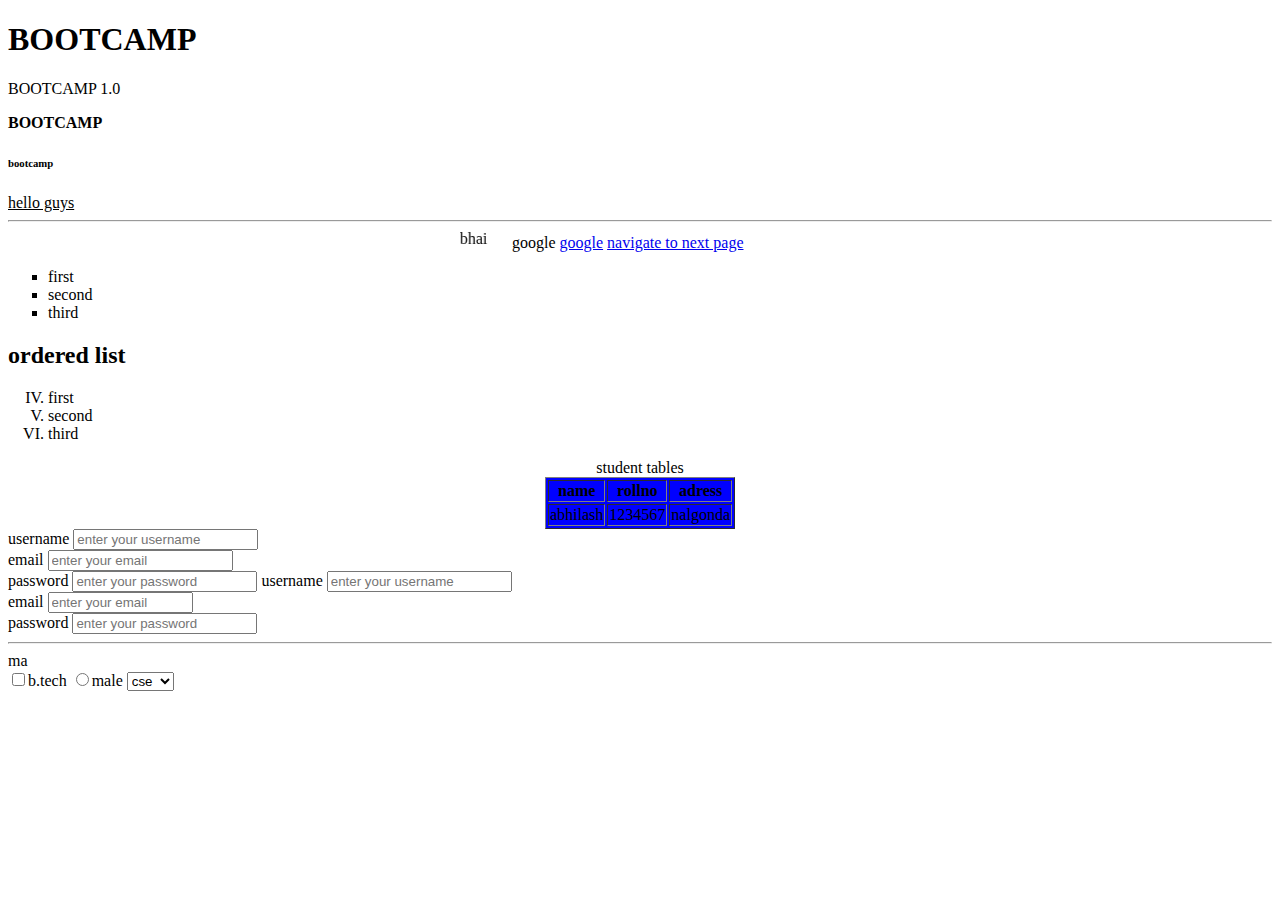
<file: index.html>
<!DOCTYPE html>
<html lang="en">
<head>
    <meta charset="UTF-8">
    <meta name="viewport" content="width=device-width, initial-scale=1.0">
    <title>Document</title>
</head>
<body>
    <h1>BOOTCAMP</h1>
    <P>BOOTCAMP 1.0</P>
    <B>BOOTCAMP</B>
    <h6>bootcamp</h6>
    <u>hello guys</u>
    <hr>
    <marquee width="500" loop="">bhai</marquee>
    <a>google</a>
    <a href="http://www.google.com">google</a>
    <a href="index2.html">navigate to next page</a>
    <ul type= "square">
        <li>first</li>
        <li>second</li>
         <li>third</li>
    </ul>
    <h2>ordered list</h2>
    <ol type="I" start="4">
        <li>first</li>
        <li>second</li>
        <li>third</li>
    </ol>
    <table border="1" bgcolor="blue" align="center">
        <caption>student tables</caption>
        <tr>
            <th>name</th>
            <th>rollno</th>
            <th>adress</th>
        </tr>
        <tr>
            <td>abhilash</td>
            <td>1234567</td>
            <td>nalgonda</td>

        </tr>
        </table>
        <form action="">
            <label>username</label>
            <input type="text" placeholder="enter your username" >
            <br>
            <label>email</label>
            <input type="text" placeholder="enter your email">
            <br>
            <label>password</label>
            <input type="number"   placeholder="enter your password" >
            <label>username</label>
            <input type="text" placeholder="enter your username" >
            <br>
            <label>email</label>
            <input type="text" placeholder="enter your email" maxlength="10" size="15">
            <br>
            <label>password</label>
            <input type="number"   placeholder="enter your password" >
            <hr>ma

         </form>
         
         <input type="checkbox" name="a" value="bt">b.tech
         <input type="radio" >male
         <select name="course" size="1">
            <option>cse</option>
            <option>aiml</option>
            <option>cs</option>
            <option>ds</option>
         </select>
         

         
</body>
</html>
</file>
